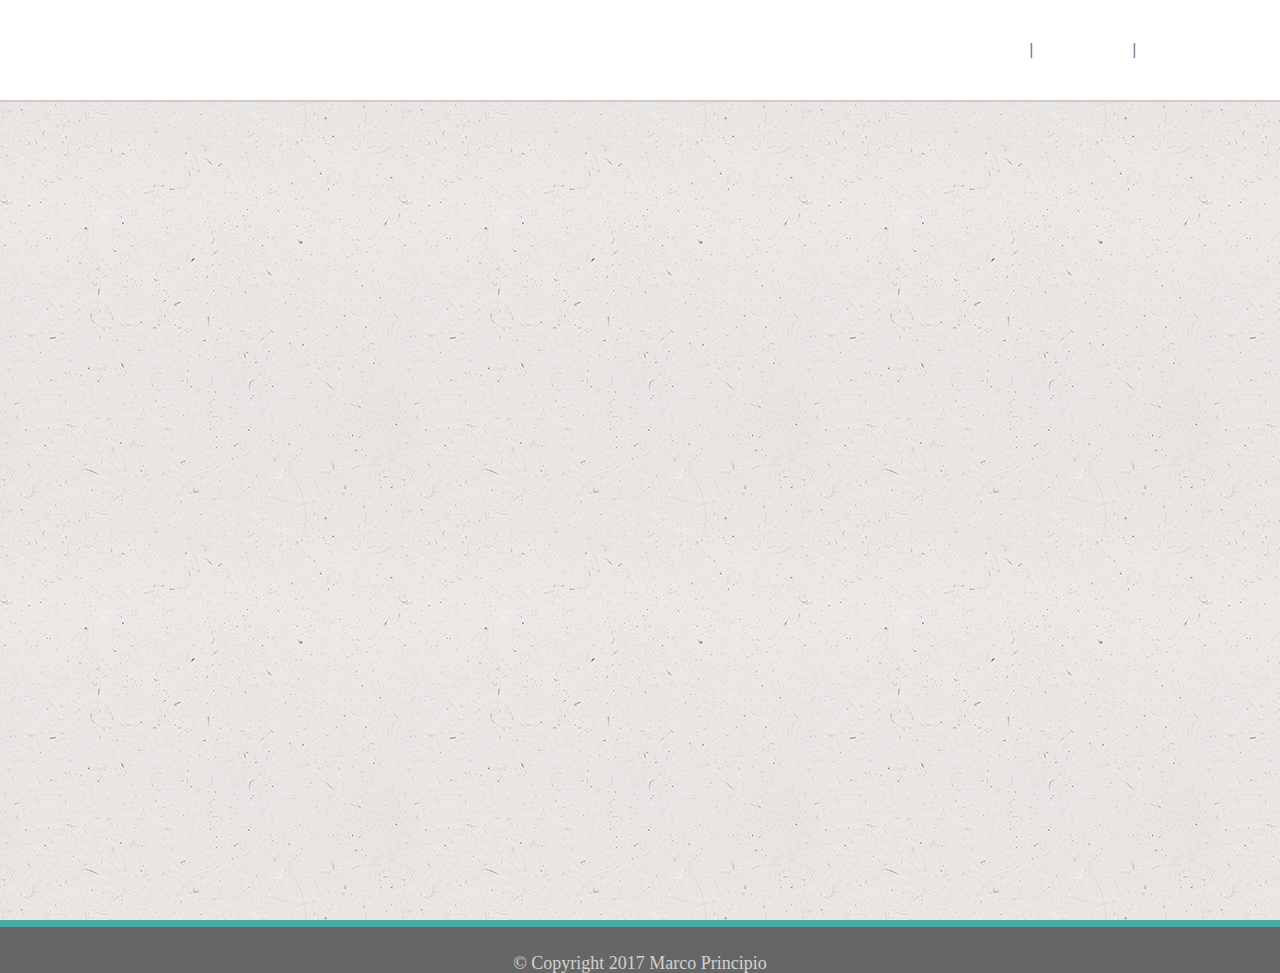
<file: index.html>
<!DOCTYPE html>
<html lang="en">
<head>
	<meta charset="UTF-8">
	<meta name="viewport" content="width=device-width, user-scalable=no, initial-scale=1.0, maximum-scale=1.0, minimum-scale=1.0">
	<title>About Me!</title>


	<!-- link to local bootstrap files for working offline -->
	<!-- <link rel="stylesheet" href="../../../bootstrap/css/bootstrap.css"> -->

	<!-- Bootstrap CDN link-->

	<link rel="stylesheet" href="https://maxcdn.bootstrapcdn.com/bootstrap/3.3.7/css/bootstrap.min.css" integrity="sha384-BVYiiSIFeK1dGmJRAkycuHAHRg32OmUcww7on3RYdg4Va+PmSTsz/K68vbdEjh4u" crossorigin="anonymous">

	<link rel="stylesheet" href="assets/css/style.css">

</head>
<body>


	<!-- header/navbar  -->


	<header>
		<div class="container">
			<div class="row">

				<!-- main title -->

				<div class="col-sm-5 col-md-4 col-xs-12">
					<h1 class="name text-center">Marco Principio</h1>
				</div>

				<!-- main navigation -->


				<div class="col-sm-offset-4 col-sm-3 col-md-offset-4 col-sm-offset-2 col-lg-offset-5 col-lg-3 col-xs-12">

					<ul class="nav">

						<li class="main-nav-links" id="about">
							<a href="index.html">About</a>
						</li>

						<li class="pipe">|</li>

						<li class="main-nav-links" id="portfolio">
							<a href="portfolio.html">Portfolio</a>
						</li>

						<li class="pipe">|</li>

						<li class="main-nav-links" id="contact">
							<a href="contact.html">Contact</a>
						</li>

					</ul>

				</div> <!-- main navigation block end -->
			</div> <!-- row end -->
		</div><!-- container end -->
	</header><!-- end navigation -->


	<!-- mid-section with main content and connect panel -->

	<div class="container">
		<section class="container">

			<div class="row"> <!-- main row begin -->

				<!-- main content window -->

				<main class="col-lg-8 col-md-7 col-xs-12 pull-left" id="main-content">

					<h1 class="page-header">
						About me
					</h1>

					<!-- image and paragraph code -->
					
					<img src="assets/images/mypic.jpg" alt="Picture of Marco and Liz" class="img-responsive pull-left " id="main-image">
					
					<p class="">Hello, whomever you are, and welcome to my little slice of the world wide web. Feel free to poke around, just make yourself at home! If you would like to see some of my work, please check out my portfolio.</p>

					<br>

					<p>But enough of the formalities, let's get to the meat and potatoes of the matter. Who am I? Well, I'm a guy who likes to make...things. Things of all sorts, but mostly of the pixel-based variety.</p>

					<br>

					<p>My interest in writing code started with dabbling in writing scripts for microcontrollers, and eventually led to the wonderful world of Web design and development. Which brings us to today.</p>

					<br>

					<p>I am currently a student in the UNC-Chapel Hill coding bootcamp studying to become a full stack web developer. My primary interests are in UI/UX right now, but who knows where this crazy rollercoaster will take me?</p>

					<br>

					<p>Bookmark this page if you would like to keep tabs on my progress, and if you would like to work with me, then hit me up on my contact form. Thanks, and have an awesome day!</p>

					<br>

				</main>

				<!-- connect panel -->

				<div class="col-md-4 col-lg-3 col-xs-12 pull-right" id="connect">

					<!--panel code -->
					
					<div class="row">
						<div class="col-xs-12">
							<div class="panel ">
								<div class="panel-heading ">
									<h2>Connect with me</h2>
									<hr>
								</div>
								<div class="panel-body">
									<div class="row">
										<div class="col-xs-9">
											<div class="row">

												<!-- Connect images -->

												<div class="col-md-4  col-xs-2">
													<a href="https://github.com/m081779" target="_blank"><img src="assets/images/github.png" alt="Github Icon" class="connect-icon"></a>
												</div>
												<div class="col-md-4  col-xs-2">
													<a href="https://www.linkedin.com/in/marco-principio-30520016/" target="_blank"><img src="assets/images/linkedin.png" alt="Linkedin Icon" class="connect-icon"></a>
												</div>
												<div class="col-md-4  col-xs-2">
													<a href="https://stackexchange.com/users/11545358/marco-principio" target="_blank"><img src="assets/images/stack.png" alt="Stackoverflow Icon" class="connect-icon"></a>
												</div>


											</div><!-- Row end-->
										</div><!-- col-xs-8 end-->	
									</div><!-- Row end-->
								</div><!-- Panel body end-->
							</div> <!-- Panel end-->
						</div><!-- col-xs-12 end-->	
					</div><!-- Row end-->
				</div><!-- connect panel end -->
			</div> <!-- main row end -->	
		</section><!-- container end -->
	</div>

	<footer class="footer text-center hidden-xs">
		<h4>&#169 Copyright 2017 Marco Principio</h4>
	</footer>

</body>
</html>
</file>
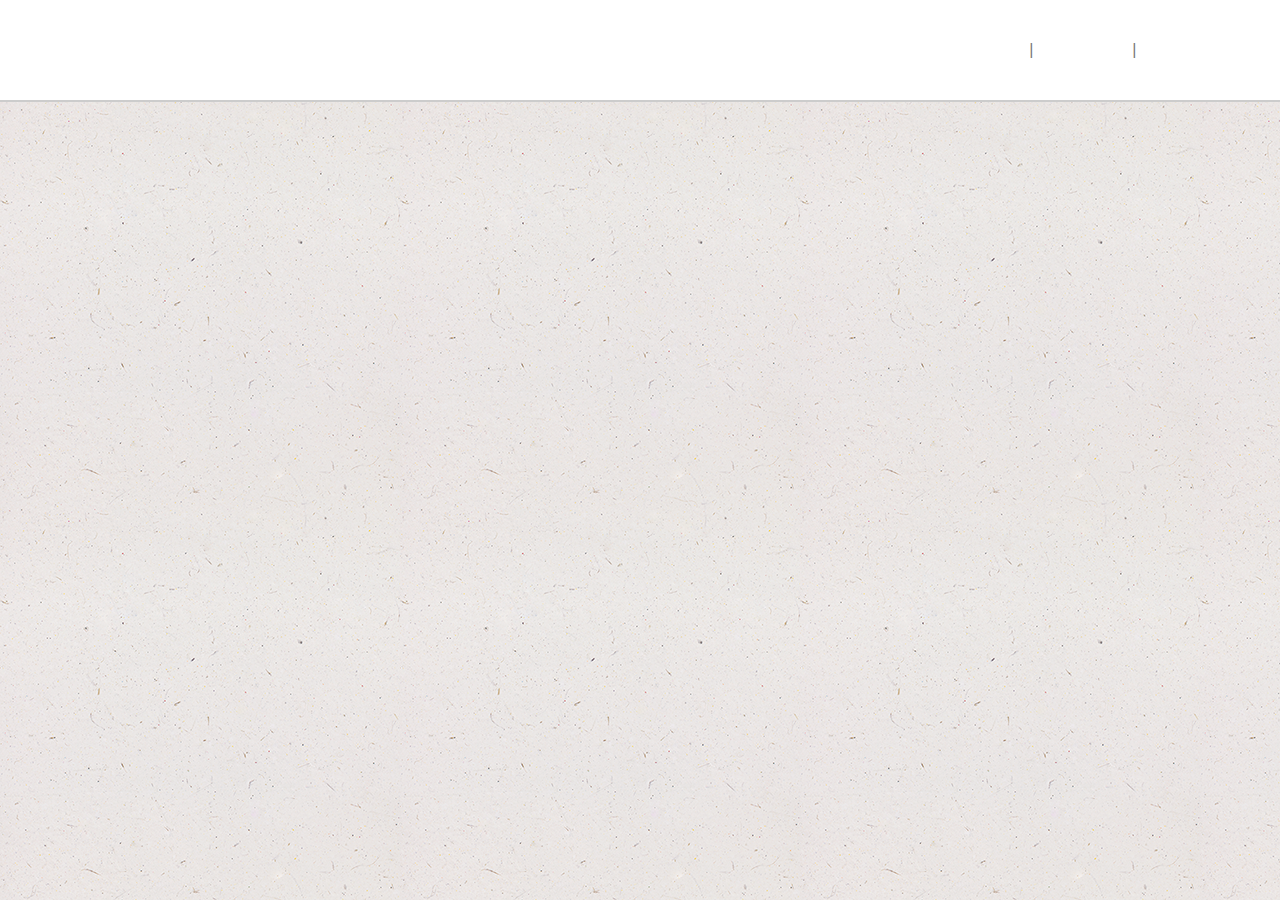
<file: contact.html>
<!DOCTYPE html>
<html lang="en">
<head>
	<meta charset="UTF-8">
	<meta name="viewport" content="width=device-width, user-scalable=no, initial-scale=1.0, maximum-scale=1.0, minimum-scale=1.0">
	<title>Contact Me</title>


	<!-- link to local bootstrap files for working offline -->
	<!-- <link rel="stylesheet" href="../../../bootstrap/css/bootstrap.css"> -->

	<!-- Bootstrap CDN link-->

	<link rel="stylesheet" href="https://maxcdn.bootstrapcdn.com/bootstrap/3.3.7/css/bootstrap.min.css" integrity="sha384-BVYiiSIFeK1dGmJRAkycuHAHRg32OmUcww7on3RYdg4Va+PmSTsz/K68vbdEjh4u" crossorigin="anonymous">

	<link rel="stylesheet" href="assets/css/style.css">

</head>
<body>


	<!-- header/navbar  -->


	<header>
		<div class="container">
			<div class="row">

				<!-- main title -->

				<div class="col-sm-5 col-md-4 col-xs-12">
					<h1 class="name text-center">Marco Principio</h1>
				</div>

				<!-- main navigation -->


				<div class="col-sm-offset-4 col-sm-3 col-md-offset-4 col-sm-offset-2 col-lg-offset-5 col-lg-3 col-xs-12">

					<ul class="nav">

						<li class="main-nav-links" id="about">
							<a href="index.html">About</a>
						</li>

						<li class="pipe">|</li>

						<li class="main-nav-links" id="portfolio">
							<a href="portfolio.html">Portfolio</a>
						</li>

						<li class="pipe">|</li>

						<li class="main-nav-links" id="contact">
							<a href="contact.html">Contact</a>
						</li>

					</ul>

				</div> <!-- main navigation block end -->
			</div> <!-- row end -->
		</div><!-- container end -->
	</header><!-- end navigation -->



	<!-- mid-section with main content and connect panel -->



	<div class="container">
		<section class="container">

			<div class="row"> <!-- main row begin -->

				<!-- main content window -->

				<main class="col-lg-8 col-md-7 col-xs-12 pull-left" id="main-content">

					<h1 class="page-header">
						Contact Me
					</h1>

					<!-- image and paragraph code -->
					
					<form>
  
						<div class="form-group">
							<label for="name">Name:</label>
							<input type="text" class="form-control" id="name">
						</div>


						<div class="form-group">
							<label for="email">Email:</label>
							<input type="email" class="form-control" id="email">
						</div>

						<div class="form-group">
							<label for="textarea">Message:</label>
							<textarea class="form-control" id="textarea" rows="3"></textarea>
						</div>

						<button type="submit" class="btn btn-default btn-lg">Submit</button>

					</form>

				</main>

				<!-- connect panel -->

				<div class="col-md-4 col-lg-3 col-xs-12 pull-right" id="connect">

					<!--panel code -->
					
					<div class="row">
						<div class="col-xs-12">
							<div class="panel ">
								<div class="panel-heading ">
									<h2>Connect with me</h2>
									<hr>
								</div>
								<div class="panel-body">
									<div class="row">
										<div class="col-xs-9">
											<div class="row">

												<!-- Connect images -->

												<div class="col-md-4  col-xs-2">
													<a href="https://github.com/m081779" target="_blank"><img src="assets/images/github.png" alt="Github Icon" class="connect-icon"></a>
												</div>
												<div class="col-md-4  col-xs-2">
													<a href="https://www.linkedin.com/in/marco-principio-30520016/" target="_blank"><img src="assets/images/linkedin.png" alt="Linkedin Icon" class="connect-icon"></a>
												</div>
												<div class="col-md-4  col-xs-2">
													<a href="https://stackexchange.com/users/11545358/marco-principio" target="_blank"><img src="assets/images/stack.png" alt="Stackoverflow Icon" class="connect-icon"></a>
												</div>


											</div><!-- Row end-->
										</div><!-- col-xs-8 end-->	
									</div><!-- Row end-->
								</div><!-- Panel body end-->
							</div> <!-- Panel end-->
						</div><!-- col-xs-12 end-->	
					</div><!-- Row end-->
				</div><!-- connect panel end -->
			</div> <!-- main row end -->	
		</section><!-- container end -->
	</div>
	<footer class="footer text-center hidden-xs ">
		<h4>&#169 Copyright 2017 Marco Principio</h4>
	</footer>

</body>
</html>
</file>
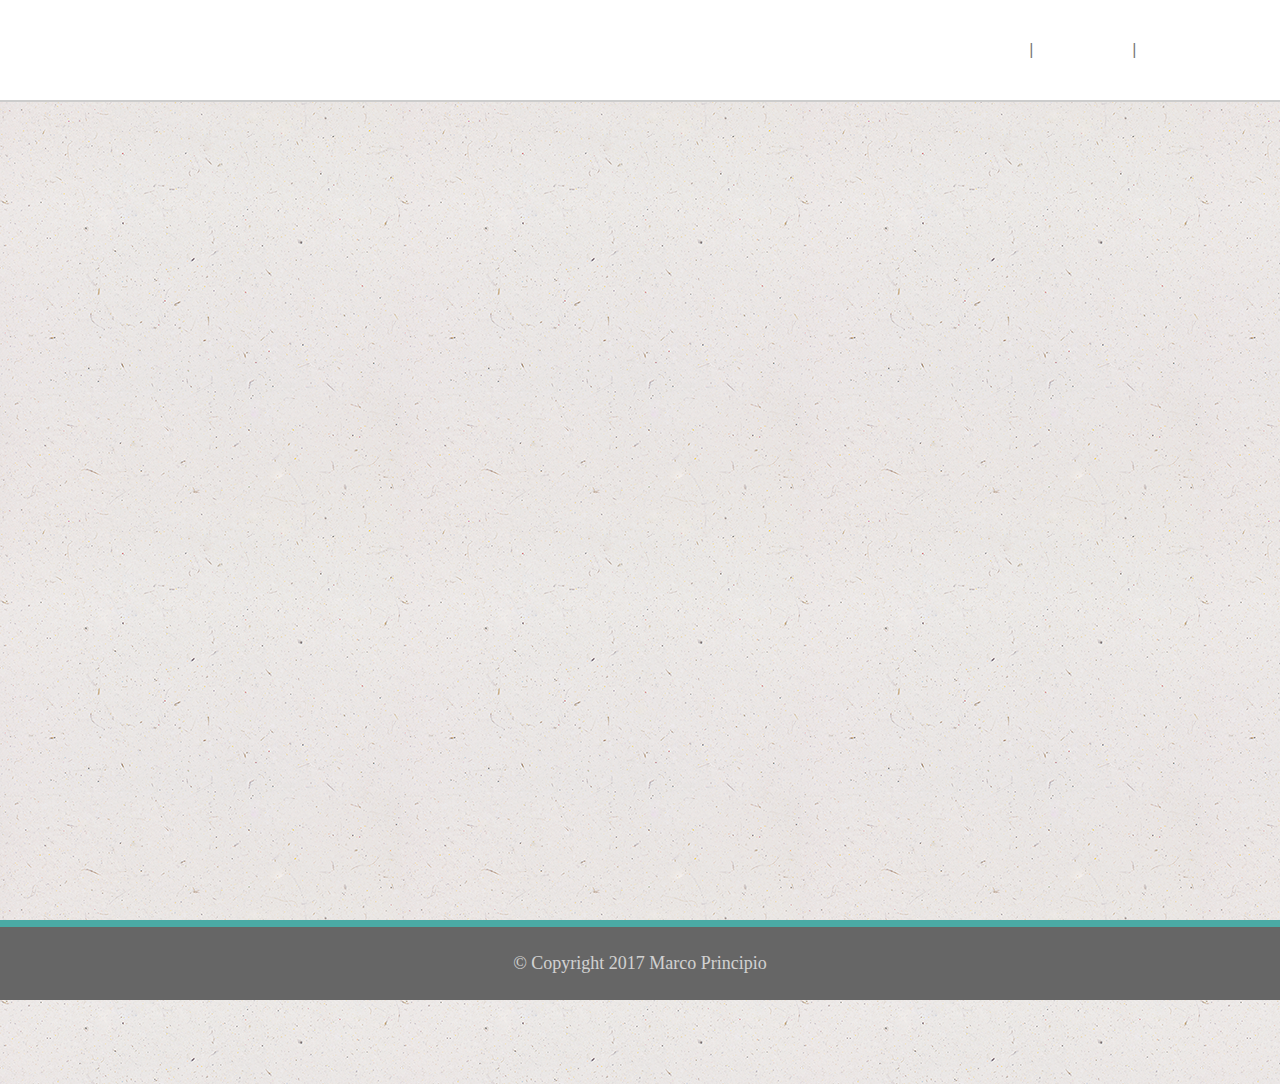
<file: portfolio.html>
<!DOCTYPE html>
<html lang="en">
<head>
	<meta charset="UTF-8">
	<meta name="viewport" content="width=device-width, user-scalable=no, initial-scale=1.0, maximum-scale=1.0, minimum-scale=1.0">
	<title>My Portfolio</title>


	<!-- link to local bootstrap files for working offline -->
	<!-- <link rel="stylesheet" href="../../../bootstrap/css/bootstrap.css"> -->

	<!-- Bootstrap CDN link-->

	<link rel="stylesheet" href="https://maxcdn.bootstrapcdn.com/bootstrap/3.3.7/css/bootstrap.min.css" integrity="sha384-BVYiiSIFeK1dGmJRAkycuHAHRg32OmUcww7on3RYdg4Va+PmSTsz/K68vbdEjh4u" crossorigin="anonymous">

	<link rel="stylesheet" href="assets/css/style.css">
	
</head>
<body>


	<!-- header/navbar  -->


	<header>
		<div class="container">
			<div class="row">

				<!-- main title -->

				<div class="col-sm-5 col-md-4 col-xs-12">
					<h1 class="name text-center">Marco Principio</h1>
				</div>

				<!-- main navigation -->


				<div class="col-sm-offset-4 col-sm-3 col-md-offset-4 col-sm-offset-2 col-lg-offset-5 col-lg-3 col-xs-12">

					<ul class="nav">

						<li class="main-nav-links" id="about">
							<a href="index.html">About</a>
						</li>

						<li class="pipe">|</li>

						<li class="main-nav-links" id="portfolio">
							<a href="portfolio.html">Portfolio</a>
						</li>

						<li class="pipe">|</li>

						<li class="main-nav-links" id="contact">
							<a href="contact.html">Contact</a>
						</li>

					</ul>

				</div> <!-- main navigation block end -->
			</div> <!-- row end -->
		</div><!-- container end -->
	</header><!-- end navigation -->

	<!-- mid-section with main content and connect panel -->

	<div class="container">

		<section class="container">

			<div class="row"> <!-- main row begin -->

				<!-- main content window -->

				<main class="col-lg-8 col-md-8 col-xs-12 pull-left" id="main-content">
						
					<h1 class="page-header">
						Portfolio
					</h1>

					<div class="row">

						<div class="col-md-6 image-column">

							<div class="row">
							
								<a href="#">
									<div class="img-responsive image-container col-xs-12" id="1tem1">
										<h3>Hangman</h3>
										<img src="assets/images/img1.jpg" alt="Portfolio image 1" >
									</div>
								</a>

							</div> <!-- row end -->

							<div class="row">

								<a href="#">
									<div class="img-responsive image-container col-xs-12">
										<h3>RPG Game</h3>
										<img src="assets/images/img2.jpg" alt="Portfolio image 2" id="1tem2">
									</div>
								</a>

							</div> <!-- row end -->

							<div class="row">

								<a href="#">
									<div class="img-responsive image-container col-xs-12">
										<h3>Trivia Game</h3>
										<img src="assets/images/img3.jpg" alt="Portfolio image 3" id="1tem3">
									</div>
								</a>

							</div><!-- row end -->

						</div> <!-- left column end -->

						<div class="col-md-6 image-column">

							<div class="row">

								<a href="#">
									<div class="img-responsive image-container col-xs-12">
										<h3>Rutgers Info Widget</h3>
										<img src="assets/images/img4.jpg" alt="Portfolio image 4" id="1tem4">
									</div>
								</a>
							</div> <!-- row end -->

							<div class="row">

								<a href="#">
									<div class="img-responsive image-container col-xs-12">
										<h3>Hangman</h3>
										<img src="assets/images/img5.jpg" alt="Portfolio image 5" id="1tem5">
									</div>
								</a>

							</div> <!-- row end -->

						</div> <!-- right column end -->

					</div> <!-- row end -->

					

				</main>

				<!-- connect panel -->

				<div class="col-md-4 col-lg-3 col-xs-12 pull-right" id="connect">

					<!--panel code -->
					
					<div class="row">
						<div class="col-xs-12">
							<div class="panel ">
								<div class="panel-heading ">
									<h2>Connect with me</h2>
									<hr>
								</div>
								<div class="panel-body">
									<div class="row">
										<div class="col-xs-9">
											<div class="row">

												<!-- Connect images -->

												<div class="col-md-4  col-xs-2">
													<a href="https://github.com/m081779" target="_blank"><img src="assets/images/github.png" alt="Github Icon" class="connect-icon"></a>
												</div>
												<div class="col-md-4  col-xs-2">
													<a href="https://www.linkedin.com/in/marco-principio-30520016/" target="_blank"><img src="assets/images/linkedin.png" alt="Linkedin Icon" class="connect-icon"></a>
												</div>
												<div class="col-md-4  col-xs-2">
													<a href="https://stackexchange.com/users/11545358/marco-principio" target="_blank"><img src="assets/images/stack.png" alt="Stackoverflow Icon" class="connect-icon"></a>
												</div>


											</div><!-- Row end-->
										</div><!-- col-xs-8 end-->	
									</div><!-- Row end-->
								</div><!-- Panel body end-->
							</div> <!-- Panel end-->
						</div><!-- col-xs-12 end-->	
					</div><!-- Row end-->
				</div><!-- connect panel end -->
			</div> <!-- main row end -->	
		</section><!-- container end -->
	</div>

	<footer class="footer text-center hidden-xs">
		<h4>&#169 Copyright 2017 Marco Principio</h4>
	</footer>

</body>
</html>
</file>
<file: assets/css/style.css>
html, body {
	height: 100%;
	width: 100%;
	color: #777777;
	font-size: 16px;
	font-family: 'Arial', 'Helvetica Neue', Helvetica, sans-serif;
	background-image: url("../images/ep_naturalwhite.png");
}



/************* nav/header code ************/



header {
	border-bottom: 2px solid #cccccc;
	position: relative;
	background-color: #fff;
	margin-bottom: 20px;
}

.name {
	color: #ffffff;
	background-color: #4aaaa5;
	font-size: 35px;
	line-height: 100px;
	margin: 0;
	padding: 0 15px;
}

ul.nav  {
	height: 100px;
	display:flex;
	align-items: center;
	justify-content: space-between;
}

.main-nav-links {
	margin-left: 10px;
}

.main-nav-links#about>a:hover, 
.main-nav-links#portfolio>a:hover, 
.main-nav-links#contact>a:hover {
	background-color: rgba(74, 170, 165, 0.6);
	color: #fff;
}

.main-nav-links#about>a, 
.main-nav-links#portfolio>a, 
.main-nav-links#contact>a {
	height: 20px;
	color: #777777;
	display: inline;
	margin:0;
	transition: background-color 300ms ease-in-out, color 300ms ease-in-out;
}

#contact {
	padding-right:0;
}



/************* main content code **********/



#main-content {
	border: 1px solid #dddddd;
	background-color: #fff;
	margin-bottom: 100px;
	
}

h1, h2 {
	color: #4aaaa5;
	font-family: 'Georgia', Times, Times New Roman, serif;
}



/************* about me code **************/



#main-image {
	margin: 0 15px 15px 0;
	width: 300px;
}

p {
	font-size: 18px;
	line-height: 25px;
	letter-spacing: 1.5px;
}



/************* Portfolio code *************/


.image-column {
	text-align: center;
}


h3 {
	background-color: #4aaaa5;
	color: #ffffff;
	padding: 10px;
	text-align: center;
	width: 300px;
	display: inline-block;
	position: absolute;
	top: 120px;
}

.image-container {
	margin-bottom: 50px !important;
}




/************* contact code ***************/



button[type=submit] {
	background: #4aaaa5;
	color: #fff;
	border: 1px solid #fff;
	margin: 15px 0;
	transition: background 200ms ease-in-out, border 200ms ease-in-out, color 200ms ease-in-out;
}

button[type=submit]:hover {
	background: #fff;
	color: #4aaaa5;
	border: 1px solid #4aaaa5;
}

#textarea {
	height: 200px;
}




/************* Connect code ***************/



#connect {
	padding: 0;
	margin-bottom: 80px;
}

.panel {
	border: 1px solid #dddddd;
	border-radius: 0;
}

.panel>.panel-heading {
	background-color: #fff;
	border:none;
}

hr {
	margin:0;
}

h2 {
	padding: 8px 0;
}

.connect-icon {
	height: 60px;
	width: 60px;
	transition: transform 300ms ease-in-out;
}

.connect-icon:hover {
	transform: scale(1.2);
}



/************* Footer code ****************/



.footer {
	height: 80px;
	background-color: #666666;
	position: fixed;
	bottom: 0;
	width: 100%;
	border-top: 7px solid #4aaaa5;
	color: #ffffff;
}

h4 {
	font-family: 'Georgia', Times, Times New Roman, serif;
	opacity: 0.7;
	line-height: 73px;
	margin: 0;
}



/************* Animation code ****************/


.name {
	transform: translateX(-500px) scale(0); 
	animation: slide-right 1200ms ease-in-out 1500ms 1 forwards;
	z-index: 100;
}


#about {
	animation: slide-left 500ms ease-in-out  0s 1  forwards;
	transform: translateX(200px) scale(0);
	opacity: 0;
}

#portfolio {
	animation: slide-left 500ms ease-in-out  250ms 1  forwards;
	transform: translateX(200px) scale(0);
	opacity: 0; 
}

#contact {
	animation: slide-left 500ms ease-in-out 500ms 1  forwards;
	transform: translateX(200px) scale(0); 
	opacity: 0;
}

#main-content {
	transform: translateX(-1000px);
	-webkit-animation: main 750ms ease-in-out  750ms 1  forwards;
	-o-animation: main 750ms ease-in-out  750ms 1  forwards;
	animation: main 750ms ease-in-out  750ms 1  forwards;
}

#connect {
	transform: translateX(200px) scale(0);
	-webkit-animation: slide-left 750ms ease-in-out  750ms 1  forwards;
	-o-animation: slide-left 750ms ease-in-out  750ms 1  forwards;
	animation: slide-left 750ms ease-in-out  750ms 1  forwards;
	
}

.footer {
	transform: translateY(100px);
	-webkit-animation: footer 800ms ease-in-out 2.5s 1 forwards;
	-o-animation: footer 800ms ease-in-out 2.5s 1 forwards;
	animation: footer 800ms ease-in-out 2.5s 1 forwards;
}

@keyframes slide-left {
	0% {
		transform: translateX(200px) scale(0);
		opacity: 1;
	}
	
	70% {
		transform: translateX(0px) scale(1.2);
		opacity: 1; 
	}    
	
	100% {
		transform: translateX(0px) scale(1); 
		opacity: 1;
	}
}

@keyframes slide-right {
	0% {
		transform: translateX(-500px) scale(0);
	 
	}
	
	60% {
		transform: translateX(10px) scale(1.2);
	}
	
	70% {
		transform: scale(0.8);
	}
	
	80% {
		transform: scale(1.1)
	}
	
	90% {
		transform: scale(0.9);
	}
	
	100% {
		transform: translateX(0px) scale(1);
	}

}

@keyframes main {
	0% {
		transform: translateX(-1000px) scale(0);
		opacity: 0;
	}
	
	85% {
		transform: translateX(20px) scale(1.2); 
	}    
	
	100% {
		transform: translateX(0px) scale(1); 
		opacity: 1;
	}
}

@keyframes footer {
	0% {
		transform: translateY(100px);
		opacity: 0;
	}

	80% {
		transform: translateY(0px);
	}

	100% {
		transform: translateY(0px);
		opacity: 1;
	}
}
</file>
